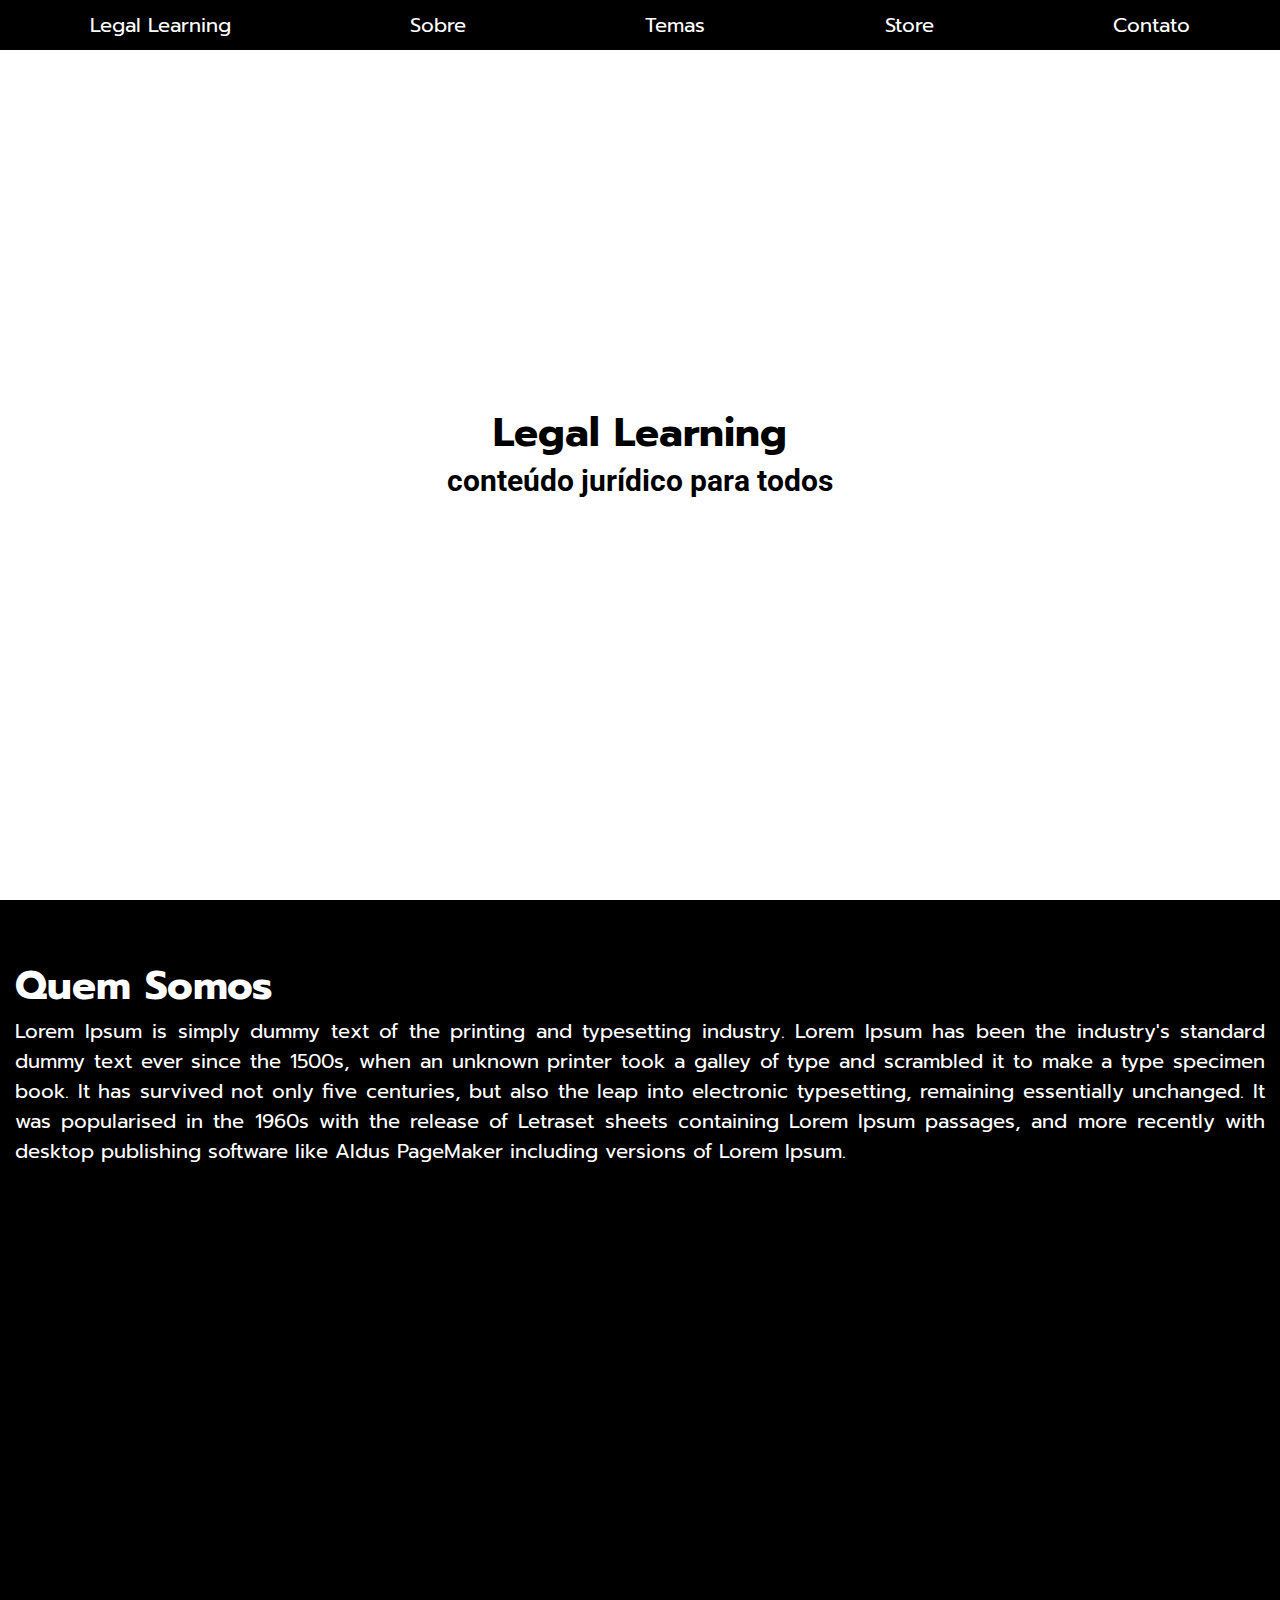
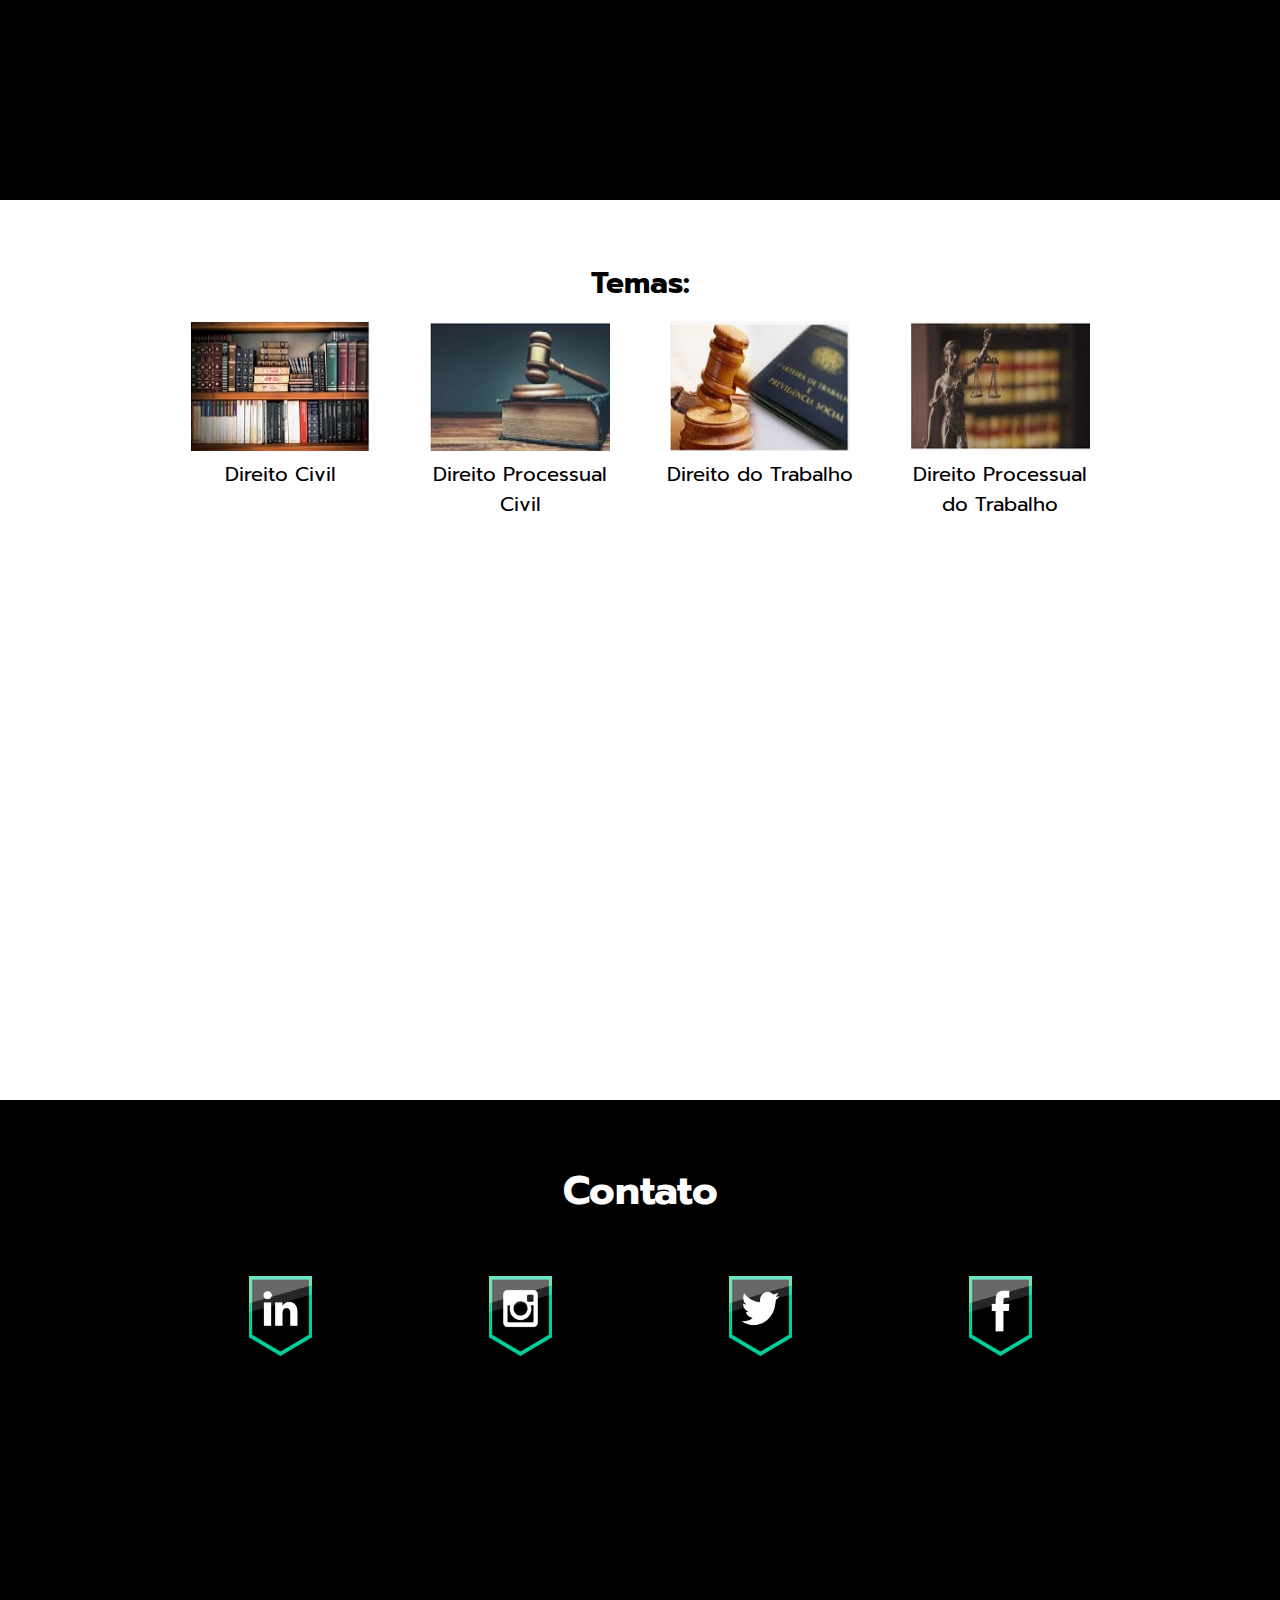
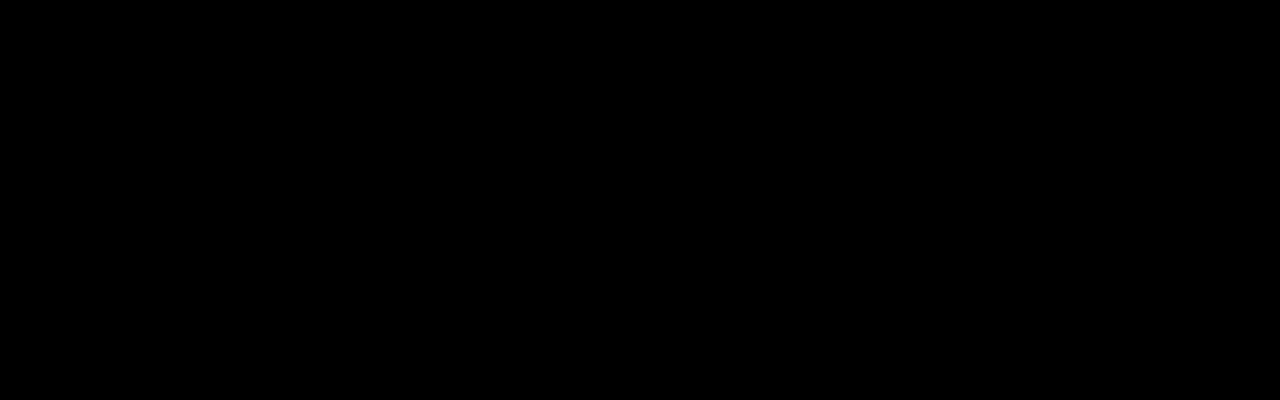
<file: index.html>
<!DOCTYPE html>
<html lang="en">
<head>
    <meta charset="UTF-8">
    <meta name="viewport" content="width=device-width, initial-scale=1.0">
    <link rel="stylesheet" href="css/estilo.css">
    <link href="https://fonts.googleapis.com/css2?family=Prompt&family=Roboto:ital,wght@1,100&family=Ubuntu&display=swap" rel="stylesheet">
    <title>Legal Learning</title>
</head>
<body>
    <header>
        <nav class="menu">
            <ul>
                <li><a href="index.html">Legal Learning</a></li>
                <li><a href="#sobre">Sobre</a></li>
                <li><a href="#temas">Temas</a></li>
                <li><a href="#">Store</a></li>
                <li><a href="#contato">Contato</a></li>
            </ul>

        </nav>
    <div>
        <h1 class="titulo">Legal Learning</h1>
        <h2 class="subtitulo">conteúdo jurídico para todos</h2>
    </div>
    </header>

 
<section class="sobre" id="sobre">

    <h1> Quem Somos </h1>
    <p>Lorem Ipsum is simply dummy text of the printing and typesetting industry. Lorem Ipsum has been the industry's standard dummy text ever since the 1500s, when an unknown printer took a galley of type and scrambled it to make a type specimen book. It has survived not only five centuries, but also the leap into electronic typesetting, remaining essentially unchanged. It was popularised in the 1960s with the release of Letraset sheets containing Lorem Ipsum passages, and more recently with desktop publishing software like Aldus PageMaker including versions of Lorem Ipsum.</p>

</section>

<section class="temas" id="temas">

    <h2>Temas:</h2>

    <div class="grid">

    <figure>
        <a href="dcivil.html"><img class="img-temas" alt="Direito Civil" src="./img/dcivil.jpg"></a>
        <figcaption><a href="dcivil.html">Direito Civil</a></figcaption>
    </figure>
    <figure>
        <img class="img-temas" alt="Direito Processual Civil" src="./img/pcivil.jpg">
        <figcaption>Direito Processual Civil</figcaption>
    </figure>
    <figure>
        <img class="img-temas" alt="Direito do Trabalho" src="./img/dtrabalho.jpg">
        <figcaption>Direito do Trabalho</figcaption>
    </figure>
    <figure>
        <img class="img-temas" alt="Direito Processual do Trabalho" src="./img/ptrabalho.jpg">
        <figcaption>Direito Processual do Trabalho</figcaption>
    </figure>

    </div>
</section>

<section class="contato" id="contato">
    
    <h1>Contato</h1>

    <div class="grid">

        <figure>
        <a href="">
            <img class="img-contato" alt="Likedin" src="./img/linkedin.png">
        </a>
        </figure>
        
        <figure>
        <a href="">
            <img class="img-contato" alt="Instagram" src="./img/insta.png">
        </a>
        </figure>
        
        <figure>
        <a href="">
            <img class="img-contato" alt="Twitter" src="./img/twitter.png">
        </a>
        </figure>
        
        <figure>
            <a href="">
            <img class="img-contato" alt="Facebook" src="./img/face.png">
        </a>
        </figure>

    </div>

</section>



</body>
</html>
</file>
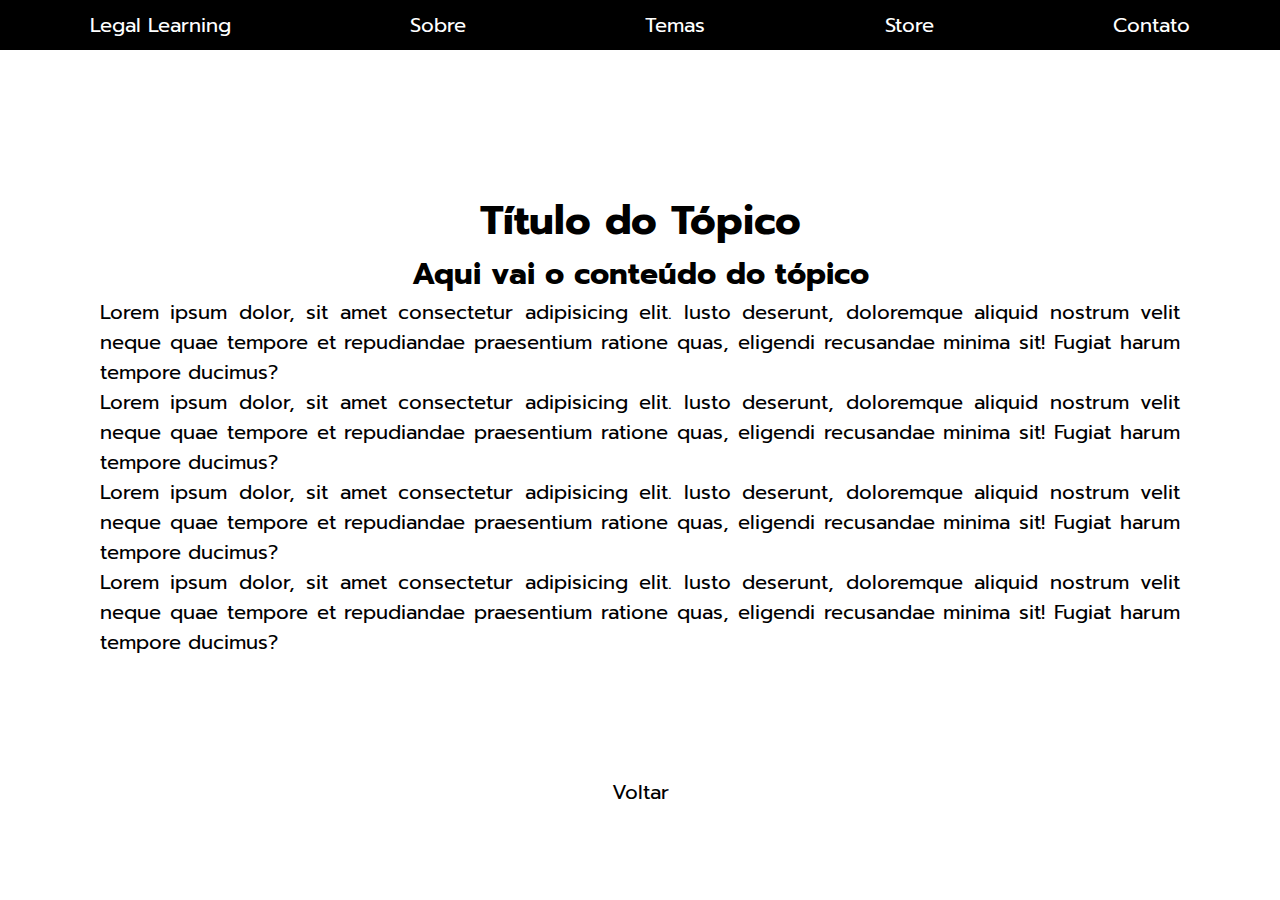
<file: topico1.html>
<!DOCTYPE html>
<html lang="en">
<head>
    <meta charset="UTF-8">
    <meta name="viewport" content="width=device-width, initial-scale=1.0">
    <link rel="stylesheet" href="css/dcivil.css">
    <link href="https://fonts.googleapis.com/css2?family=Prompt&family=Roboto:ital,wght@1,100&family=Ubuntu&display=swap" rel="stylesheet">
    <title>Legal Learning</title>
</head>
<body>
    <header>
        <nav class="menu">
            <ul>
                <li><a href="index.html">Legal Learning</a></li>
                <li><a href="index.html#sobre">Sobre</a></li>
                <li><a href="index.html#temas">Temas</a></li>
                <li><a href="#">Store</a></li>
                <li><a href="index.html#contato">Contato</a></li>
            </ul>

        </nav>
    </header>
<section class="topico1">

    <h1> Título do Tópico </h1>
    
    <h2>Aqui vai o conteúdo do tópico</h2>
    <p>Lorem ipsum dolor, sit amet consectetur adipisicing elit. Iusto deserunt, doloremque aliquid nostrum velit neque quae tempore et repudiandae praesentium ratione quas, eligendi recusandae minima sit! Fugiat harum tempore ducimus?</p>
    <p>Lorem ipsum dolor, sit amet consectetur adipisicing elit. Iusto deserunt, doloremque aliquid nostrum velit neque quae tempore et repudiandae praesentium ratione quas, eligendi recusandae minima sit! Fugiat harum tempore ducimus?</p>
    <p>Lorem ipsum dolor, sit amet consectetur adipisicing elit. Iusto deserunt, doloremque aliquid nostrum velit neque quae tempore et repudiandae praesentium ratione quas, eligendi recusandae minima sit! Fugiat harum tempore ducimus?</p>
    <p>Lorem ipsum dolor, sit amet consectetur adipisicing elit. Iusto deserunt, doloremque aliquid nostrum velit neque quae tempore et repudiandae praesentium ratione quas, eligendi recusandae minima sit! Fugiat harum tempore ducimus?</p>
</section>

<div class="botaovoltar">
    <a href="dcivil.html">Voltar</a>
</div>

</body>
</html>
</file>
<file: css/estilo.css>
*{
    margin: 0;
    padding: 0;
    box-sizing: border-box;
}
body {
    background-color:white;
    font-family: 'Prompt', sans-serif;
    background-size: auto 100vh;
    height: 100vh;
    font-size: 18px;

}

@media (min-width: 320px) {
    body{
       
        font-size: 12px;
     
        }
}

@media (min-width: 400px) {
    body{
       
        font-size: 18px;
     
        }
}

@media (min-width: 700px) {
    body{
       
        font-size: 20px;
     
        }
}

header{
    height: 100vh;
    display: flex; /* faz todo mundo virar coluna */
    justify-content: center;
    align-items: center;
}

a{
    text-decoration: none;
    color: white;
}
a:hover {
    
    color: #747171;
}
.menu{
    color: white;
    background-color: black;
    position: fixed;
    width: 100vw;
    top: 0;
}

.menu ul{
    display: flex;
    justify-content: space-around;
}
.menu li{
    list-style: none;

}

.menu a{
    
    display: block; /* usado para transformar o "a" em bloco para poder usar o padding */
    padding: 10px;

}


.titulo, .subtitulo {
    color: black;
    text-align: center;
}
.titulo {
    font-family: 'Prompt', sans-serif;
}
.subtitulo{
    font-family: 'Roboto', sans-serif;
}
/* -------------------- Sobre --------------------------*/
.sobre {
    color: white;
    background-color: black;
    text-align: justify;
    padding: 15px;
    height: 100vh;
}

.sobre h1 {
    margin-top: 40px;
}



/* -------------------- Temas -------------------- */

.temas {
    color: black;
    background-color: white;
    padding: 10px;
   
}
.temas a{
    color: black;
}
.temas a:hover{
    color: #747171;
}
.temas h2 {
    color: black;
    font-family: 'Prompt', sans-serif;
    padding: 10px;
    text-align: center;
    margin-top: 40px;  
}
.temas .grid {
    display: grid;
    gap: 2em;
    
    
   
}

@media (min-width: 580px){
.temas .grid {
    grid-template-columns: 200px 200px;
    justify-content: center;
    }
}

@media (min-width: 768px){
    .temas .grid {
        grid-template-columns: 200px 200px 200px;
        }
    .temas {

        height: 100vh;
    }
    }

    
@media (min-width: 1040px){
    .temas .grid {
        grid-template-columns: 200px 200px 200px 200px;
        }
    }


.temas figure {
    text-align: center;
    padding: 5px;
    
}
.img-temas {
    height: 130px;
    width: 180px;
}

/* ------------------- Contato ------------------------------ */

.contato {
    color: white;
    background-color: black;
    padding: 10px;
    height: 100vh;
    
 
}
.contato h1 {
    color: white;
    font-family: 'Prompt', sans-serif;
    padding: 10px;
    text-align: center;
    margin-top: 40px;  
}
.contato .grid {
    display: grid;
    gap: 2em;
    
    
   
}

@media (min-width: 500px){
    .contato .grid {
        grid-template-columns: 100px 100px;
        justify-content: center;
        }
    }

@media (min-width: 580px){
.contato .grid {
    grid-template-columns: 200px 200px;
    justify-content: center;
    }
}

@media (min-width: 768px){
    .contato .grid {
        grid-template-columns: 200px 200px 200px;
        }
    .contato {

        height: 100vh;
    }
    }

    
@media (min-width: 1040px){
    .contato .grid {
        grid-template-columns: 200px 200px 200px 200px;
        }
    }


.contato figure {
    text-align: center;
    padding: 5px;
    
}
.img-contato {
    height: 80px;
    width: 75px;
    margin-top: 40px;
}



/* ---------------- Complet ------------------- */
.complet {
    background-color: black;
}

/* ---------------- Direito Civil -------------- */


.dcivil, .dcivil h1 {

        text-align: center;

}

.dcivil ul {

    padding: 20px;

}

.dcivil li{
    list-style: none;
}

.dcivil a{
    color: black;
}

.dcivil a:hover{
    color: #747171;
}
</file>
<file: css/dcivil.css>
*{
    margin: 0;
    padding: 0;
    box-sizing: border-box;
}
body {
    background-color:white;
    font-family: 'Prompt', sans-serif;
    background-size: auto 100vh;
    height: 100vh;
    font-size: 18px;

}

@media (min-width: 320px) {
    body{
       
        font-size: 12px;
     
        }
}

@media (min-width: 400px) {
    body{
       
        font-size: 18px;
     
        }
}

@media (min-width: 700px) {
    body{
       
        font-size: 20px;
     
        }
}

header{
    height: 10vh;
    display: flex; /* faz todo mundo virar coluna */
    justify-content: center;
    align-items: center;
}

a{
    text-decoration: none;
    color: white;
}
a:hover {
    
    color: #747171;
}
.menu{
    color: white;
    background-color: black;
    position: fixed;
    width: 100vw;
    top: 0;
}

.menu ul{
    display: flex;
    justify-content: space-around;
}
.menu li{
    list-style: none;

}

.menu a{
    
    display: block; /* usado para transformar o "a" em bloco para poder usar o padding */
    padding: 10px;

}

.dicivil ul{
    
}
.dcivil a{
    color: black;
}
.dcivil a:hover{
    color: #747171;
}
.dcivil h1{

    text-align: center;
    padding: 10px;
       
}

.dcivil li {
    color: black;
    text-align: center;
    list-style: none;
}

/* ---------- Tópico 1 -------------- */

.topico1 {
    text-align: center;
    text-align: justify;
    padding: 30px;
}

.topico1 h1, h2{
    text-align: center;
}

@media (min-width: 940px) {
    .topico1{
       
        padding: 50px;
     
        }
}


@media (min-width: 1074px) {
    .topico1{
       
        padding: 100px;
     
        }
}


/* -------------- Botão  Voltar -------- */
.botaovoltar{
    text-align: center;
    padding: 10px;
    margin-top: 10px;
}
.botaovoltar a{
    color: black;
   
}
</file>
